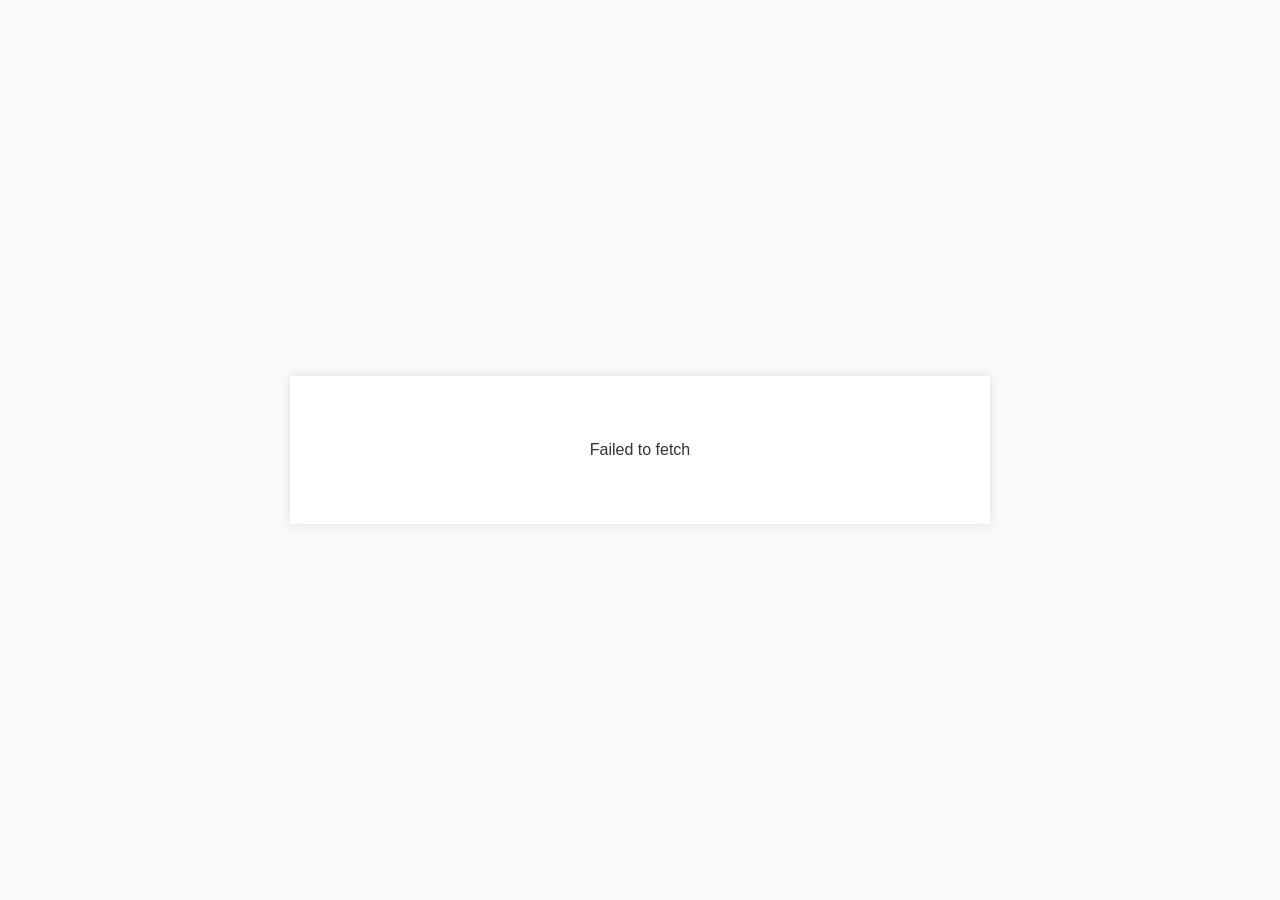
<file: consent-form/index.html>
<!DOCTYPE html>
<html lang="english">
<head>
  <meta charset="UTF-8" />
  <meta name="viewport" content="width=device-width, initial-scale=1.0" />
  <title>Consent Widget</title>
  <link rel="stylesheet" href="./styles.css" />
</head>
<body>
  <div class="widget-container">
   	<div class="header-language-wrapper-container ">
		<div id="language-wrapper" style="display: none;">
		    <div class="dropdown">
			<label for="langSelect">Language Preference <br></label>
			<select id="langSelect"></select>
			</div>
		</div>  
	</div>
    <div class="header-container">
      <div class="logo-area" id="logo-area"></div>
    </div>
    	<div class ="preview-statements">
        <div id="consent-root">Loading consent form...</div>
        <div id="error-message" class="error-message"></div>
        <div id="toast"></div>
      </div> 
      <div class="full-width-footer-border"></div>
      <div class="button-group" id="button-group">
          <button class="cancel" id="cancelBtn" style="display: none;">Cancel</button>
          <button class="submit" id="submitBtn" style="display: none;">Submit</button>
      </div>
    
  </div>
  <script>
    // Configuration options for the consent widget
    window.consentWidgetConfig = {
      consentFormId: "62d0d650-963b-4a43-9267-6ab1e43fc5e2",
      apiDomain: "https://perf.pre-dataprivacy.com",
      apiUrl: "https://perf.pre-dataprivacy.com/cpm-api/open-api/v1/consent/v1/getConsentFormById",
      submitApiUrl: "https://perf.pre-dataprivacy.com/cpm-api/open-api/v1/consent/v1/createOrUpdateConsent",
      tenantToken: "Bearer bearer",
      signatureServiceUrl: "https://perf.pre-dataprivacy.com/cpm-sign",
      dataPrincipalId: [
        {
          key: "email",
          value: "email"
        }
      ],
      customAttributes: {
        "Test": "",
        "vapt": ""
      },
      showButtons: true,
      showLanguageDropdown: true,
      enableCheckboxes: true,
      enableRadioButtons: true,
      enableDropdowns: true,
      receivedType:"WEB",
      customHeaders: {
        "test-header-1": "test-1",
        "test-header-2": "test-2"
      },
      // OTP verification, used when the consent form has OTP enabled.
      // Set the end user's mobile (required, 10 digits) and email (optional) before the user taps Generate OTP.
      // Do not pass them in the page URL.
      // The user taps Generate OTP, enters the OTP and taps Verify and Submit: one tap verifies the OTP and saves
      // the consent. An OTP form has no separate Submit / Cancel button.
      mobile: "8669021072",
      email: "",
      sendOtpApiUrl: "https://perf.pre-dataprivacy.com/cpm-api/open-api/v1/consent/v1/sendOtp",
      verifyOtpApiUrl: "https://perf.pre-dataprivacy.com/cpm-api/open-api/v1/consent/v1/verifyOtp",
      // Called once after the consent is saved; response.consentCapturedAt has the consent date and timestamp.
      onConsentSubmitted: function (response) {
        // e.g. store response.consentCapturedAt or enable a button on this page
      },
      // With showButtons: false, called when the form can (true) or cannot (false) be submitted:
      // set the disabled state of this page's Submit button to !isReady.
      // For an OTP form it is ready once the OTP is entered; consentWidget.submit() then verifies it and saves.
      onSubmitReady: function (isReady) {
        // e.g. document.getElementById("parentSubmitBtn").disabled = !isReady;
      }
    };

  // Function for Android WebView integration to dynamically set tenant token, data principal ID,
  // and the end user's mobile and email for OTP verification.
  // Called from Android native code before loading the consent widget
  window.updateConsentConfig = function(token, dataPrincipalId, mobile, email) {
      if (token) {
        window.consentWidgetConfig.tenantToken = token;
      }

      if (dataPrincipalId) {
        window.consentWidgetConfig.dataPrincipalId = dataPrincipalId;
      }

      if (mobile !== undefined) {
        window.consentWidgetConfig.mobile = mobile;
      }

      if (email !== undefined) {
        window.consentWidgetConfig.email = email;
      }

      // Dynamically load script.js only once to prevent multiple script injections
      if (!window.scriptLoaded) {
        const script = document.createElement('script');
        script.src = 'script.js';
        // SRI (Subresource Integrity) ensures script hasn't been tampered with
        // crossOrigin required for SRI validation
        script.crossOrigin = 'anonymous';
        script.integrity = "sha384-8H/QPhDYt3qE60h+Njcm8rNg0opcj5O5tgifvL0Y1QYCpA1s+jmnfw53tMOAUvbp";
        script.onload = function() {
          window.scriptLoaded = true;
        };
        document.body.appendChild(script);
      }

      return "Config updated successfully";
    };
  </script>
  

<!--
  Optional: Use custom buttons if the parent application
  wants to control Consent Form submission and reset actions.

  Note:
  - Set `showButtons: false` in the widget configuration.
  - Submit button calls `consentWidget.submit()`.
  - Clear button calls `consentWidget.reset()`.
  - Keep the parent Submit button disabled on load and enable it from `onSubmitReady`.
  - For a form with OTP enabled, the user generates and enters the OTP in the widget; the form becomes ready
    once the OTP is entered, and `consentWidget.submit()` verifies the OTP and saves the consent in one step.
    If the OTP was verified but the save failed, calling `consentWidget.submit()` again retries only the save.
  - `consentWidget.submit()` always resolves to an object; check `result.success`.
-->

<!--Example-->

<!--
<button id="parentClearBtn" style="padding:10px 16px; background:#dc2626; color:white; border:none; border-radius:6px;">
  Clear Consent
</button>
<button id="parentSubmitBtn" style="padding:10px 16px; background:#16a34a; color:white; border:none; border-radius:6px;">
  Submit Consent
</button>

<script>
  document.getElementById("parentSubmitBtn").addEventListener("click", async () => {
    if (!window.consentWidget) return;

    const result = await window.consentWidget.submit();

    if (result.success) {
      // navigate next page here
      // window.location.href = "/next-page";
    }
  });

  document.getElementById("parentClearBtn").addEventListener("click", () => {
    if (!window.consentWidget) return;

    window.consentWidget.reset();
  });
</script>
-->
<!--comment below line in case of Android integration -->
<script src="./script.js" integrity="sha384-8H/QPhDYt3qE60h+Njcm8rNg0opcj5O5tgifvL0Y1QYCpA1s+jmnfw53tMOAUvbp" crossorigin="anonymous"></script>
</body>
</html>
</file>
<file: consent-form/styles.css>
/* Base Styling */
/* Base Styling */
body {
  font-family: Arial, sans-serif;
  background: #f9f9f9;
  margin: 0;
  min-height: 100vh;

  display: flex;
  justify-content: center;
  align-items: center;
}

.widget-container {
  display: flex;
  flex-direction: column;
  background: #fff;
  width: 90%;
  max-width: 700px;
  max-height: 90vh;
  padding: 20px;
  border-radius: 0px;
  box-shadow: 0 0 10px rgba(0,0,0,0.1);
  overflow: hidden;
}

.header-container {
  display: flex;
  justify-content: space-between;
  align-items: center;
  margin-bottom: 15px;
  flex-shrink: 0;
    }


.widget-container {
  font-family: -apple-system, BlinkMacSystemFont, "Segoe UI", Roboto, "Helvetica Neue", Arial, sans-serif;
  color: #222;
  box-sizing: border-box;
  padding: 25px;
}

.header-container {
  display: flex;
  align-items: center;
  justify-content: flex-start;
  padding: 6px 0;
}


.logo-area {
  display: flex;
  gap: 8px;
  align-items: center;
  width: 100%;
  max-width: 760px;
  box-sizing: border-box;
  padding: 2px 0;
}

.logo-area .branding-logo {
  display: block;
  height: 36px;
  width: auto;
  object-fit: contain;
}

.logo-area .branding-text {
  display: flex;
  flex-direction: column;
  justify-content: center;
}

.company-name {
  font-weight: 600;
  font-size: 16px;
  line-height: 1;
  color: #111;
  white-space: nowrap;
}

.company-subtitle {
  font-size: 12px;
  color: #666;
  margin-top: 2px;
  white-space: nowrap;
}


.logo-area.left {
  flex-direction: row;
  justify-content: flex-start;
  text-align: left;
  align-items: center;
}

.logo-area.center {
  flex-direction: column;
  justify-content: center;
  align-items: center;
  text-align: center;
}
.logo-area.center .branding-logo {
  margin-bottom: 6px;
}
.logo-area.center .branding-text {
  align-items: center;
}

.logo-area.right {
  flex-direction: row-reverse;
  justify-content: end;
  text-align: right;
  align-items: center;
}

.logo-area.right .branding-text { text-align: right; }

@media (max-width: 600px) {
  .header-container {
    justify-content: center;
  }

  .logo-area,
  .logo-area.left,
  .logo-area.right {
    flex-direction: column;
    align-items: center;
    text-align: center;
  }

  .logo-area .branding-logo {
    height: 30px;
  }

  .company-name { font-size: 15px; white-space: normal; }
  .company-subtitle { font-size: 12px; }

  /* Let the multiselect dropdown use the full available width on small screens */
  .ms-dropdown {
    max-width: 100%;
  }
}

.branding-logo.hidden { display: none; }
.header-language-wrapper-container {

  display: flex;
  justify-content: start;
  align-items: center;
  margin-bottom: 15px;
  flex-shrink: 0;
  height: 93px;
  background-color: #F9F9FF;
  border-radius: 4px;
  font: normal normal bold 12px / 20px 'Noto Sans', sans-serif;
  letter-spacing: 0px;
  color: #606190;
  padding-left: 20px;


}

.dropdown {
  width: 199px;
}

.dropdown label {
  font-weight: bold;
  font-size: 12px;
  color: #606190;
}

.dropdown select {
  width: 100%;
  background: #FAFBFF;
  border: 1px solid #E2E2FB;
  border-radius: 2px;
  font-size: 12px;
  font-family: 'Noto Sans', sans-serif;
  color: #5B5D98;
  padding: 8px 10px;
  cursor: pointer;
  appearance: none;
  background-image: url('data:image/svg+xml;utf8,<svg fill="%23606190" height="12" viewBox="0 0 24 24" width="12" xmlns="http://www.w3.org/2000/svg"><path d="M7 10l5 5 5-5z"/></svg>');
  background-repeat: no-repeat;
  background-position: right 12px center;
  background-size: 16px;
}

.dropdown select:hover,
.dropdown select:focus {
  border-color: #606190;
  outline: none;
}

.preview-statements {
  flex: 1;
  overflow-y: auto;
  overflow-x: hidden;
  padding-right: 5px;
}
.permission-block {
  margin-bottom: 20px;
}

.permission-block p {
  margin: 0 0 6px 0;
  font-size: 14px;
  color: #606190;
}

.permission-block label {
  display: flex;
  align-items: center;
  gap: 6px;
  margin: 6px 0;
  font-size: 12px;
  color: #43436C;
  line-height: 1.4;
}

.permission-block input[type="radio"],
.permission-block input[type="checkbox"] {
  vertical-align: middle;
  margin: 0;
  transform: translateY(-1px);
}

.permission-block select {
  display: block;
  margin-top: 6px;
  font-size: 12px;
  color: #43436C;
  padding: 4px 28px 4px 8px;
  border: 1px solid #E2E2FB;
  border-radius: 2px;
  background-color: #fff;
  width: 100%;
  max-width: 225px;
  min-height: 34px;
  appearance: none;
  background-image: url('data:image/svg+xml;utf8,<svg fill="%23606190" height="12" viewBox="0 0 24 24" width="12" xmlns="http://www.w3.org/2000/svg"><path d="M7 10l5 5 5-5z"/></svg>');
  background-repeat: no-repeat;
  background-position: right 8px center;
  background-size: 15px;
  cursor: pointer;
  transition: border-color 0.2s ease, box-shadow 0.2s ease;
}

.permission-block select:hover,
.permission-block select:focus {
  border-color: #606190;
  outline: none;
  box-shadow: none;
}

.permission-block select:disabled {
  background-color: #f5f5f5;
  color: #aaa;
  cursor: not-allowed;
}


    .button-group {
      margin-top: 20px;
      display: flex;
      gap: 10px;
      justify-content: flex-start;
    }

    .button-group.left {
      justify-content: flex-start;
    }

    .button-group.center {
      justify-content: center;
    }

    .button-group.right {
      justify-content: flex-end;
    }

button {
  padding: 10px 20px;
  border: none;
  cursor: pointer;
  font-size: 14px;
}

.submit {
  padding: 6px 24px;
  background-color: #007bff;
  color: #fff;
  border: 2px solid;
}

.cancel {
  padding: 6px 24px;
  background-color: #6c757d;
  color: #fff;
  border: 2px solid;
}

button:not(:disabled):hover {
  opacity: 0.9;
}

button:disabled {
  opacity: 0.5;
  cursor: not-allowed;
  pointer-events: none;
}


.error-message {
  color: red;
  font-size: 12px;
  margin-top: 4px;
  text-align: left;
}

.error-border {
  border: 1px solid red !important;
}

.full-width-footer-border {
    border-bottom: 2px solid #EBEDEE;
    width: calc(100% + 3.33rem);
    margin-left: -1.7rem;
    margin-right: -1rem;
}

.permission-title {
  display: inline-flex;
  align-items: baseline;
  font-size: 14px;
  color: #606190;
  margin: 0 0 6px 0;
  gap: 2px;
}

.permission-title .mandatory {
  color: #ff0000 !important;
  font-size: inherit;
  font-weight: inherit;
  line-height: inherit;
}

.mandatory {
  color: #ff0000 !important;
}

#toast {
  position: absolute;
  top: 50%;
  left: 50%;
  transform: translate(-50%, -50%);
  min-width: 200px;
  max-width: 80%;
  padding: 14px 18px;
  background-color: #333;
  color: #fff;
  text-align: center;
  border-radius: 6px;
  font-size: 13px;
  z-index: 9999;
  visibility: hidden;
  opacity: 0;
  transition: opacity 0.3s ease;
}

#toast.show {
  visibility: visible;
  opacity: 1;
}

.permission-block table {
  border-collapse: collapse;
  width: 100%;
  margin: 8px 0;
  display: block;
  overflow-x: auto;
  -webkit-overflow-scrolling: touch;
}

.permission-block table td,
.permission-block table th {
  border: 1px solid #000;
  padding: 8px;
  min-width: 50px;
  vertical-align: top;
}

.permission-block table th {
  font-weight: bold;
}

.ms-dropdown {
  position: relative;
  width: 100%;
  max-width: 225px;
  font-family: 'noto-sans', sans-serif;
  font-weight: 400;
  font-size: 10px;
}

.ms-control {
  display: flex;
  align-items: center;
  flex-wrap: wrap;
  gap: 4px;
  min-height: 34px;
  padding: 3px 21px 3px 6px;
  border: 1px solid #E2E2FB;
  border-radius: 2px;
  background-color: #fff;
  cursor: pointer;
  position: relative;
  box-sizing: border-box;
}

.ms-control:hover,
.ms-control.open {
  border-color: #606190;
}

.ms-control.error-border {
  border: 1px solid red !important;
}

.ms-chips {
  display: flex;
  flex-wrap: wrap;
  gap: 4px;
  flex: 1;
}

.ms-chip {
  display: inline-flex;
  align-items: center;
  background-color: #ECECFF;
  color: #43436C;
  border-radius: 3px;
  padding: 2px 6px;
  font-size: 11px;
  line-height: 1.4;
}

.ms-chip .ms-chip-remove {
  margin-left: 6px;
  cursor: pointer;
  color: #7070BB;
  font-size: 11px;
}

.ms-chip .ms-chip-remove:hover {
  color: #5249EB;
}

.ms-placeholder {
  position: absolute;
  left: 8px;
  top: 50%;
  transform: translateY(-50%);
  color: #A5A7C7;
  font-size: 12px;
  pointer-events: none;
  white-space: nowrap;
}

.ms-arrow {
  position: absolute;
  right: 8px;
  top: 50%;
  transform: translateY(-50%);
  color: #606190;
  font-size: 18px;
  line-height: 1;
  pointer-events: none;
  transition: transform 0.2s ease;
}

.ms-control.open .ms-arrow {
  transform: translateY(-50%) rotate(180deg);
}

.select-wrapper {
  position: relative;
  width: 100%;
  max-width: 225px;
  display: block;
  margin-top: 6px;
}

.select-wrapper select {
  width: 100%;
  appearance: none;
  -webkit-appearance: none;
  background-image: none;
  padding-right: 28px;
}

.select-arrow {
  position: absolute;
  right: 8px;
  top: 50%;
  transform: translateY(-50%);
  color: #606190;
  font-size: 18px;
  pointer-events: none;
  transition: transform 0.2s ease;
}

.select-arrow.open {
  transform: translateY(-50%) rotate(180deg);
}

.select-wrapper select.placeholder-active {
  color: #A5A7C7;
}

.select-wrapper select option {
  color: #141418;
  background-color: #fff;
}

/* Match multiselect option highlight for single-select expanded list */
.select-wrapper select option:hover,
.select-wrapper select option:checked {
  background-color: #EDECFD;
  color: #43436C;
}

.ms-clear-all {
  position: absolute;
  right: 26px;
  top: 50%;
  transform: translateY(-50%);
  display: none;
  align-items: center;
  justify-content: center;
  width: 16px;
  height: 16px;
  color: #A5A7C7;
  font-size: 10px;
  font-weight: bold;
  line-height: 16px;
  text-align: center;
  cursor: pointer;
}

.ms-clear-all:hover {
  color: #D0021B;
}

.ms-control.has-selection .ms-clear-all {
  display: inline;
}

.ms-panel {
  position: absolute;
  top: 100%;
  left: 0;
  right: 0;
  z-index: 20;
  margin-top: 0px;
  max-height: 180px;
  overflow-y: auto;
  background: #fff;
  border: 1px solid #E2E2FB;
  border-radius: 2px;
  box-shadow: 0 2px 8px rgba(0,0,0,0.08);
}

.ms-panel label.ms-option {
  margin-block: 0;
  margin-bottom: 4px;
}

.ms-option {
  display: flex;
  align-items: center;
  padding: 4px 10px;
  font-size: 12px;
  color: #43436C;
  cursor: pointer;
  margin: 0;
  line-height: 1.3;
}

.ms-option:hover {
  background-color: #EDECFD;
}

.ms-option-selected {
  background-color: #EDECFD;
}

.ms-option input[type="checkbox"] {
 position: absolute;
  opacity: 0;
  width: 0;
  height: 0;
  pointer-events: none;
}
.error-only-message {
  width: 100%;
  padding: 40px 20px;
  box-sizing: border-box;
  text-align: center;
  font-size: 16px;
  color: #333;
}

/* OTP verification */
.otp-section {
  flex-shrink: 0;
  margin: 12px 0 16px;
  font-family: 'Noto Sans', sans-serif;
}

.otp-title,
.otp-label {
  display: block;
  margin-bottom: 8px;
  font-size: 12px;
  font-weight: bold;
  color: #606190;
}

.otp-label .mandatory {
  color: #ff0000;
}

.otp-box {
  padding: 12px 16px;
  border: 1px dashed #E2E2FB;
}

.otp-row {
  display: flex;
  flex-wrap: wrap;
  align-items: center;
  gap: 12px;
}

.otp-inputs {
  display: flex;
  gap: 6px;
}

.otp-digit {
  width: 32px;
  height: 36px;
  box-sizing: border-box;
  padding: 0;
  text-align: center;
  font-family: inherit;
  font-size: 14px;
  font-weight: 500;
  color: #43436C;
  background: #fff;
  border: 1px solid #E2E2FB;
  border-radius: 2px;
}

.otp-digit:focus {
  outline: none;
  border-color: #606190;
}

.otp-digit:disabled {
  background: #f5f5f5;
}

.otp-primary {
  padding: 6px 16px;
  font-size: 12px;
  font-weight: bold;
  white-space: nowrap;
  color: #fff;
  background-color: #606190;
  border: 2px solid #606190;
}

.otp-link {
  padding: 6px 4px;
  font-size: 12px;
  font-weight: 500;
  white-space: nowrap;
  color: #606190;
  background: none;
  border: none;
}

.otp-hint {
  display: inline-flex;
  align-items: flex-start;
  gap: 6px;
  font-size: 12px;
  font-weight: 500;
  line-height: 1.4;
  color: #606190;
}

.otp-hint svg {
  flex-shrink: 0;
  margin-top: 1px;
}

.otp-sent-hint {
  margin-top: 10px;
}

.otp-message {
  margin-top: 8px;
  font-size: 12px;
  color: #43436C;
}

.otp-message:empty {
  display: none;
}

.otp-message.error {
  color: red;
}

.otp-success {
  display: flex;
  align-items: center;
  gap: 8px;
  padding: 10px 14px;
  font-size: 12px;
  font-weight: 500;
  color: #606190;
  background: #EBF9F1;
  border: 1px solid #36CB79;
  border-radius: 2px;
}

.otp-success svg {
  flex-shrink: 0;
  color: #36CB79;
}

.otp-retry-row {
  margin-top: 10px;
}

@media (max-width: 600px) {
  .otp-box {
    padding: 12px;
  }

  /* Buttons take the full width below the OTP boxes */
  .otp-row > .otp-primary {
    flex: 1 1 100%;
  }
}
</file>
